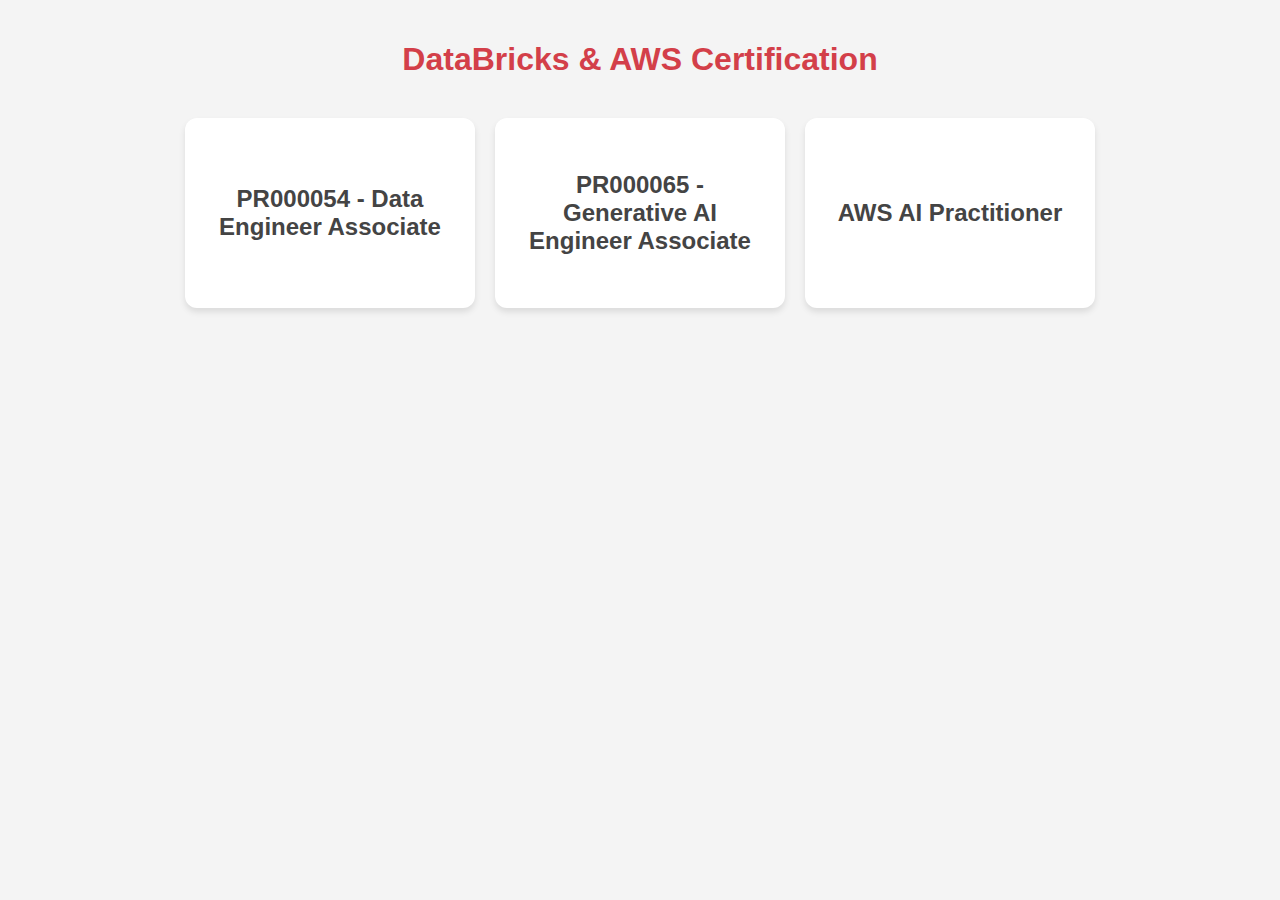
<file: databricks/index.html>
<!DOCTYPE html>
<html lang="en">
<head>
  <meta charset="UTF-8">
  <meta name="viewport" content="width=device-width, initial-scale=1.0">
  <link rel="stylesheet" href="./style.css">
  <title>DataBricks & AWS Certification</title>
</head>
<body>

  <h1>DataBricks & AWS Certification</h1>

  <div class="card-container">
    <a href="./DataBricks Data Engineer Associate/DataEngineeringAssociate.html" target="_blank">
      <div class="card">
        <h2>PR000054 - Data Engineer Associate</h2>
      </div>
    </a>
    <a href="./DataBricks Generative AI Engineer Associate/AIEngineerAssociate.html" target="_blank">
      <div class="card">
        <h2>PR000065 - Generative AI Engineer Associate</h2>
      </div>
    </a>
    <a href="./AWS  AI Practitioner/AWS_AI_Practitioner.html" target="_blank">
      <div class="card">
        <h2>AWS AI Practitioner</h2>
      </div>
    </a>
  </div>

</body>
</html>
</file>
<file: databricks/style.css>
body {
    font-family: Arial, sans-serif;
    background-color: #f4f4f4;
    margin: 0;
    padding: 20px;
    text-align: center;
  }

  h1 {
    color: #d33f49;
  }

  .card-container {
    display: flex;
    justify-content: center;
    gap: 20px;
    margin-top: 40px;
    flex-wrap: wrap;
  }

  .card {
    background-color: white;
    border-radius: 12px;
    box-shadow: 0 4px 6px rgba(0,0,0,0.1);
    width: 250px;
    height: 150px; /* Ensures both cards have the same height */
    display: flex;
    align-items: center;
    justify-content: center;
    padding: 20px;
    transition: transform 0.2s ease-in-out;
    text-decoration: none;
    color: inherit;
  }

  .card:hover {
    transform: scale(1.05);
  }

  .card h2 {
    color: #444;
    margin: 0;
  }

  a {
    text-decoration: none;
  }
</file>
